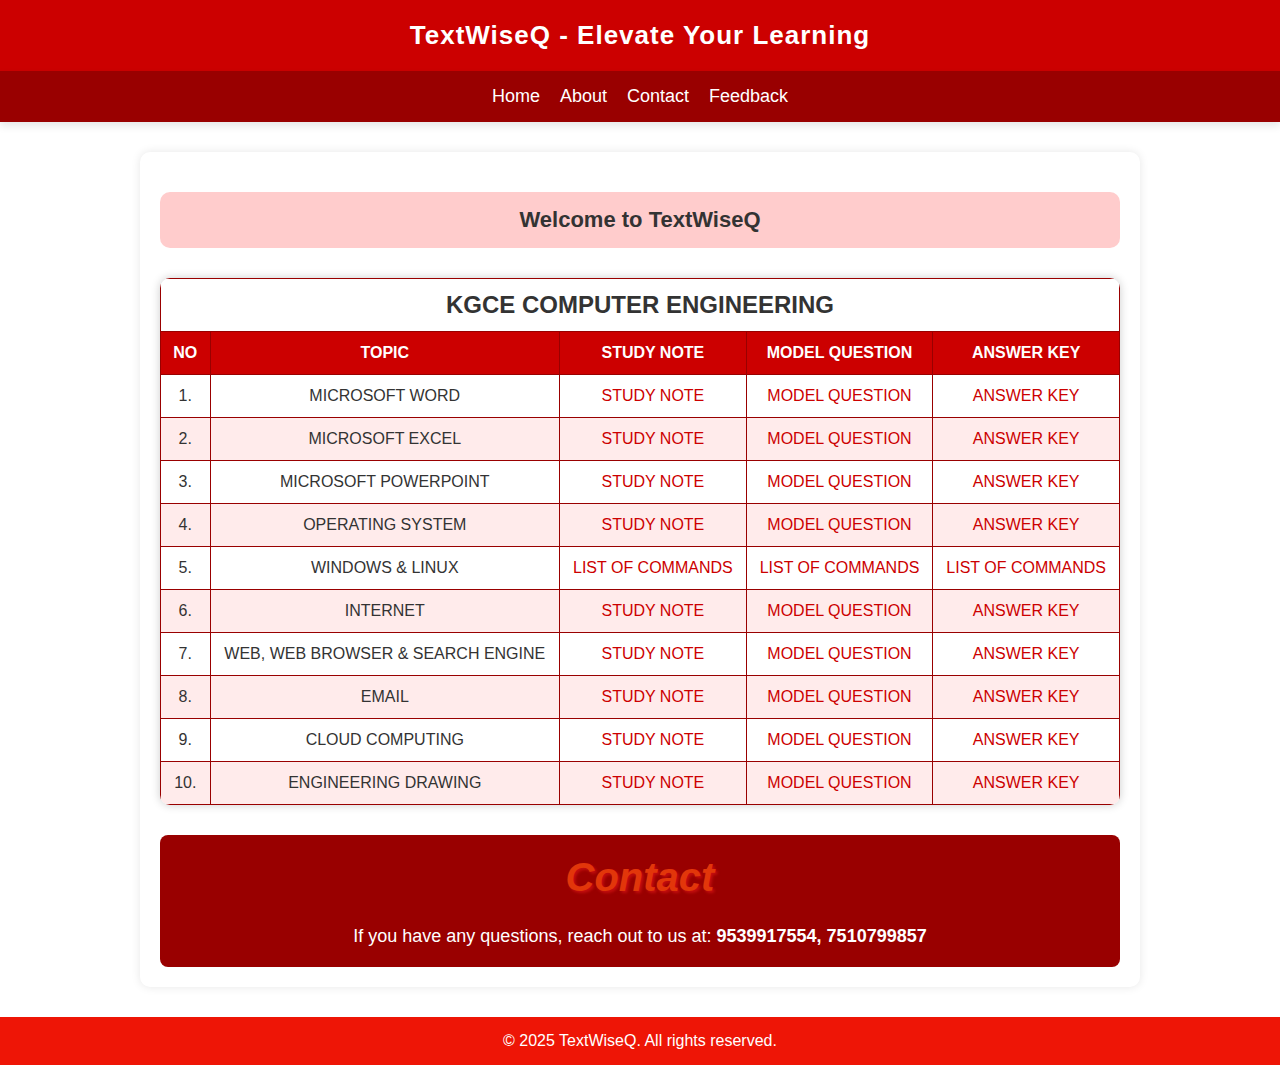
<file: index.html>
<!DOCTYPE html>
<html lang="en">

<head>
  <meta charset="UTF-8" />
  <meta name="viewport" content="width=device-width, initial-scale=1.0" />
  <title>TextWiseQ</title>
  <link rel="stylesheet" href="style.css" />

  <style>
    body {
      background: white;
      font-family: 'Arial', sans-serif;
      color: #222;
      margin: 0;
      padding: 0;
    }

    header {
      background: #cc0000;
      color: white;
      padding: 20px;
      text-align: center;
      font-size: 26px;
      font-weight: bold;
      letter-spacing: 1px;
    }

    nav {
      display: flex;
      justify-content: center;
      gap: 20px;
      padding: 15px;
      background: #990000;
      flex-wrap: wrap;
    }

    nav a {
      color: white;
      text-decoration: none;
      font-size: 18px;
      transition: 0.3s;
    }

    nav a:hover {
      color: #ffcccb;
    }

    .content-wrapper {
      max-width: 1000px;
      margin: 30px auto;
      padding: 20px;
      background: #fff;
    }

    .marquee {
      text-align: center;
      font-size: 22px;
      font-weight: bold;
      background: #ffcccc;
      padding: 15px;
      border-radius: 10px;
      margin: 20px auto;
      width: 100%;
      color: #333;
    }

    table {
      width: 100%;
      margin: 30px 0;
      border-collapse: collapse;
      background: white;
      color: #333;
      border-radius: 10px;
      box-shadow: 0px 0px 10px rgba(0, 0, 0, 0.2);
    }

    th,
    td {
      border: 1px solid #990000;
      padding: 12px;
      text-align: center;
    }

    th {
      background-color: #cc0000;
      color: white;
    }

    tr:nth-child(even) {
      background-color: #ffebeb;
    }

    tr:hover {
      background-color: #ffd6d6;
    }

    .contact {
      background: #990000;
      padding: 20px;
      text-align: center;
      font-size: 18px;
      color: white;
      margin-top: 30px;
      border-radius: 8px;
    }

    footer {
      text-align: center;
      padding: 15px;
      background: #ee1506;
      color: white;
    }

    a {
      color: #cc0000;
      text-decoration: none;
    }

    a:hover {
      text-decoration: underline;
    }
  </style>
</head>

<body>
  <header>TextWiseQ - Elevate Your Learning</header>

  <nav>
    <a href="index.html">Home</a>
    <a href="about.html">About</a>
    <a href="contact.html">Contact</a>
    <a href="feedback.html">Feedback</a>
  </nav>

  <!-- Begin Content Wrapper -->
  <div class="content-wrapper">

    <div class="marquee">Welcome to TextWiseQ</div>

    <table>
      <thead>
        <tr>
          <td colspan="5" style="text-align:center; font-weight:900; font-size: 24px;">KGCE COMPUTER ENGINEERING</td>
        </tr>
        <tr>
          <th>No</th>
          <th>Topic</th>
          <th>Study Note</th>
          <th>Model Question</th>
          <th>Answer Key</th>
        </tr>
      </thead>

    <tbody>
      <tr>
        <td>1.</td>
        <td>MICROSOFT WORD</td>
        <td><a href="assets/MICROSOFT WORD STUDY NOTE.pdf" target="_blank" title="Download Study Note for Microsoft Word">STUDY NOTE</a></td>
        <td><a href="assets/MICROSOFT WORD QUESTIONS.pdf" target="_blank" title="Download Model Questions for Microsoft Word">MODEL QUESTION</a></td>
        <td><a href="assets/MICROSOFT WORD ANSWER KEY.pdf" target="_blank" title="Download Answer Key for Microsoft Word">ANSWER KEY</a></td>
      </tr>
      <tr>
        <td>2.</td>
        <td>MICROSOFT EXCEL</td>
        <td><a href="assets/MICROSOFT EXCEL STUDY NOTE.pdf" target="_blank" title="Download Study Note for Microsoft Excel">STUDY NOTE</a></td>
        <td><a href="assets/MICROSOFT EXCEL QUESTIONS.pdf" target="_blank" title="Download Model Questions for Microsoft Excel">MODEL QUESTION</a></td>
        <td><a href="assets/MICROSOFT EXCEL ANSWER KEY.pdf" target="_blank" title="Download Answer Key for Microsoft Excel">ANSWER KEY</a></td>
      </tr>
      <tr>
        <td>3.</td>
        <td>MICROSOFT POWERPOINT</td>
        <td><a href="assets/MICROSOFT POWERPOINT STUDY NOTE.pdf" target="_blank" title="Download Study Note for Microsoft PowerPoint">STUDY NOTE</a></td>
        <td><a href="assets/MICROSOFT POWERPOINT QUESTIONS.pdf" target="_blank" title="Download Model Questions for Microsoft PowerPoint">MODEL QUESTION</a></td>
        <td><a href="assets/MICROSOFT POWERPOINT ANSWER KEY.pdf" target="_blank" title="Download Answer Key for Microsoft PowerPoint">ANSWER KEY</a></td>
      </tr>
      <tr>
        <td>4.</td>
        <td>OPERATING SYSTEM</td>
        <td><a href="assets/OPERATING SYSTEM STUDY NOTE.pdf" target="_blank" title="Download Study Note for Operating System">STUDY NOTE</a></td>
        <td><a href="assets/OPERATING SYSTEM QUESTIONS.pdf" target="_blank" title="Download Model Questions for Operating System">MODEL QUESTION</a></td>
        <td><a href="assets/OPERATING SYSTEM ANSWER KEY.pdf" target="_blank" title="Download Answer Key for Operating System">ANSWER KEY</a></td>
      </tr>
      <tr>
        <td>5.</td>
        <td>WINDOWS &amp; LINUX</td>
        <td><a href="assets/COMMANDS OF WINDOWS AND LINUX.pdf" target="_blank" title="Download List of Commands for Windows and Linux">LIST OF COMMANDS</a></td>
        <td><a href="assets/COMMANDS OF WINDOWS AND LINUX.pdf" target="_blank" title="Download List of Commands for Windows and Linux">LIST OF COMMANDS</a></td>
        <td><a href="assets/COMMANDS OF WINDOWS AND LINUX.pdf" target="_blank" title="Download List of Commands for Windows and Linux">LIST OF COMMANDS</a></td>
      </tr>
      <tr>
        <td>6.</td>
        <td>INTERNET</td>
        <td><a href="assets/INTERNET STUDY NOTES.pdf" target="_blank" title="Download Study Note for Internet">STUDY NOTE</a></td>
        <td><a href="assets/INTERNET QUESTIONS.pdf" target="_blank" title="Download Model Questions for Internet">MODEL QUESTION</a></td>
        <td><a href="assets/INTERNET ANSWER KEY.pdf" target="_blank" title="Download Answer Key for Internet">ANSWER KEY</a></td>
      </tr>
      <tr>
        <td>7.</td>
        <td>WEB, WEB BROWSER &amp; SEARCH ENGINE</td>
        <td><a href="assets/INTERNET STUDY NOTES.pdf" target="_blank" title="Download Study Note for Web and Browser">STUDY NOTE</a></td>
        <td><a href="assets/WEB, WEB BROWSER AND SEARCH ENGINE QUESTIONS.pdf" target="_blank" title="Download Model Questions for Web and Browser">MODEL QUESTION</a></td>
        <td><a href="assets/WEB, WEB BROWSER AND SEARCH ENGINE ANSWER KEY.pdf" target="_blank" title="Download Answer Key for Web and Browser">ANSWER KEY</a></td>
      </tr>
      <tr>
        <td>8.</td>
        <td>EMAIL</td>
        <td><a href="assets/EMAIL STUDY NOTE.pdf" target="_blank" title="Download Study Note for Email">STUDY NOTE</a></td>
        <td><a href="assets/EMAIL QUESTIONS.pdf" target="_blank" title="Download Model Questions for Email">MODEL QUESTION</a></td>
        <td><a href="assets/EMAIL ANSWER KEY.pdf" target="_blank" title="Download Answer Key for Email">ANSWER KEY</a></td>
      </tr>
      <tr>
        <td>9.</td>
        <td>CLOUD COMPUTING</td>
        <td><a href="assets/CLOUD COMPUTING STUDY NOTES.pdf" target="_blank" title="Download Study Note for Cloud Computing">STUDY NOTE</a></td>
        <td><a href="assets/CLOUD COMPUTING QUESTIONS.pdf" target="_blank" title="Download Model Questions for Cloud Computing">MODEL QUESTION</a></td>
        <td><a href="assets/CLOUD COMPUTING ANSWER KEY.pdf" target="_blank" title="Download Answer Key for Cloud Computing">ANSWER KEY</a></td>
      </tr>
      <tr>
        <td>10.</td>
        <td>ENGINEERING DRAWING</td>
        <td><a href="assets/ENGINEERING DRAWING STUDY NOTES.pdf" target="_blank" title="Download Study Note for Engineering Drawing">STUDY NOTE</a></td>
        <td><a href="assets/ENGINEERING DRAWING QUESTIONS.pdf" target="_blank" title="Download Model Questions for Engineering Drawing">MODEL QUESTION</a></td>
        <td><a href="assets/ENGINEERING DRAWING ANSWER KEY.pdf" target="_blank" title="Download Answer Key for Engineering Drawing">ANSWER KEY</a></td>
      </tr>
    </tbody>
  </table>

   <div class="contact">
      <h2>Contact</h2>
      <p>If you have any questions, reach out to us at: <strong>9539917554, 7510799857</strong></p>
    </div>

  </div>
  <!-- End Content Wrapper -->

  <footer>
    &copy; 2025 TextWiseQ. All rights reserved.
  </footer>
</body>

</html>
</file>
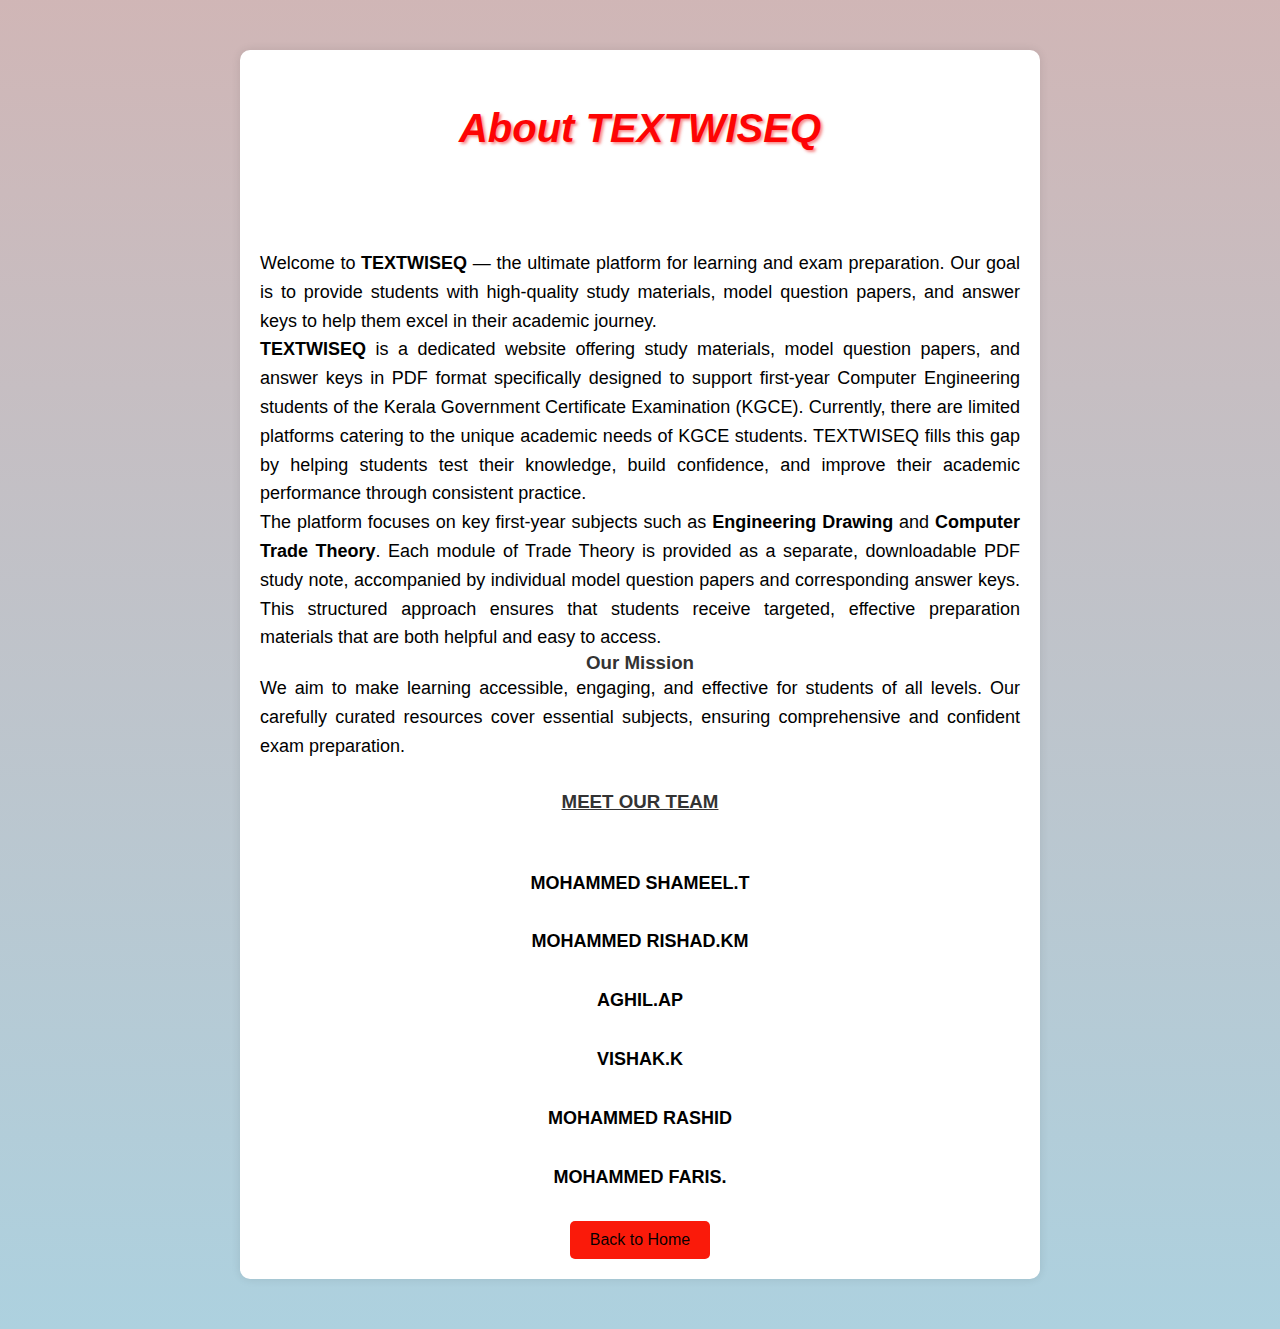
<file: about.html>
<!DOCTYPE html>
<html lang="en">
<head>
    <meta charset="UTF-8">
    <meta name="viewport" content="width=device-width, initial-scale=1.0">
    <title>About Us - TestWiseQ</title>
    <link rel="stylesheet" href="style.css">
    <style>
        body {
            font-family: Arial, sans-serif;
            margin: 0;
            padding: 0;
            background-color: #990000;
            text-align: center;
        }

        .about-container {
            max-width: 800px;
            margin: 50px auto;
            background: #ffffff;
            padding: 20px;
            border-radius: 10px;
            box-shadow: 0 0 10px rgba(0, 0, 0, 0.1);
        }

        h2 {
            color: #fd0404;
        }

        p {
            font-size: 18px;
            color: #000000;
            line-height: 1.6;
        }

        .team-section {
            margin-top: 30px;
        }

        .team-member {
            display: inline-block;
            margin: 10px;
            text-align: center;
        }

        .team-member img {
            width: 100px;
            height: 100px;
            border-radius: 50%;
            box-shadow: 0 0 5px rgba(0, 0, 0, 0.2);
        }

        .team-member p {
            margin-top: 10px;
            font-weight: bold;
        }

        .back-btn {
            margin-top: 20px;
            display: inline-block;
            padding: 10px 20px;
            background-color: #fa1a0a;
            color: rgba(0, 0, 0, 0.979);
            text-decoration: none;
            border-radius: 5px;
        }

        .back-btn:hover {
            background-color: #0805cc;
        }
    </style>
</head>
<body>

    <div class="about-container"><br><br>
        <h2>About TEXTWISEQ</h2>
        <br> <br> <br> <br>
        <p> <div class="content">
            <p style="text-align: justify;">
                Welcome to <strong>TEXTWISEQ</strong> — the ultimate platform for learning and exam preparation.  
                Our goal is to provide students with high-quality study materials, model question papers, and answer keys  
                to help them excel in their academic journey.
              </p>
            
              <p style="text-align: justify;">
                <strong>TEXTWISEQ</strong> is a dedicated website offering study materials, model question papers, and answer keys in PDF format  
                specifically designed to support first-year Computer Engineering students of the Kerala Government Certificate Examination (KGCE).  
                Currently, there are limited platforms catering to the unique academic needs of KGCE students.  
                TEXTWISEQ fills this gap by helping students test their knowledge, build confidence, and improve their academic performance  
                through consistent practice.
              </p>
            
              <p style="text-align: justify;">
                The platform focuses on key first-year subjects such as <strong>Engineering Drawing</strong> and <strong>Computer Trade Theory</strong>.  
                Each module of Trade Theory is provided as a separate, downloadable PDF study note,  
                accompanied by individual model question papers and corresponding answer keys.  
                This structured approach ensures that students receive targeted, effective preparation materials  
                that are both helpful and easy to access.
              </p>
            
              <h3>Our Mission</h3>
              <p style="text-align: justify;">
                We aim to make learning accessible, engaging, and effective for students of all levels.  
                Our carefully curated resources cover essential subjects, ensuring comprehensive and confident exam preparation.
              </p>
            </div>
        <div class="team-section">
            <h3 style="text-decoration: underline;"> MEET OUR TEAM </h3>
            <div class="team-member"><br><br>
                <p>MOHAMMED SHAMEEL.T</p>
            </div><br>
            <div class="team-member">
                <p>MOHAMMED RISHAD.KM</p>
            </div><br>
            <div class="team-member">
                <p>AGHIL.AP</p>
            </div><br>
            <div class="team-member">
                <p>VISHAK.K</p>
            </div><br>
            <div class="team-member">
                <p>MOHAMMED RASHID</p>
            </div><br>
            <div class="team-member">
                <p>MOHAMMED FARIS.</p>
            </div>
        </div>

        <a href="index.html" class="back-btn">Back to Home</a>
    </div>

</body>
</html>
</file>
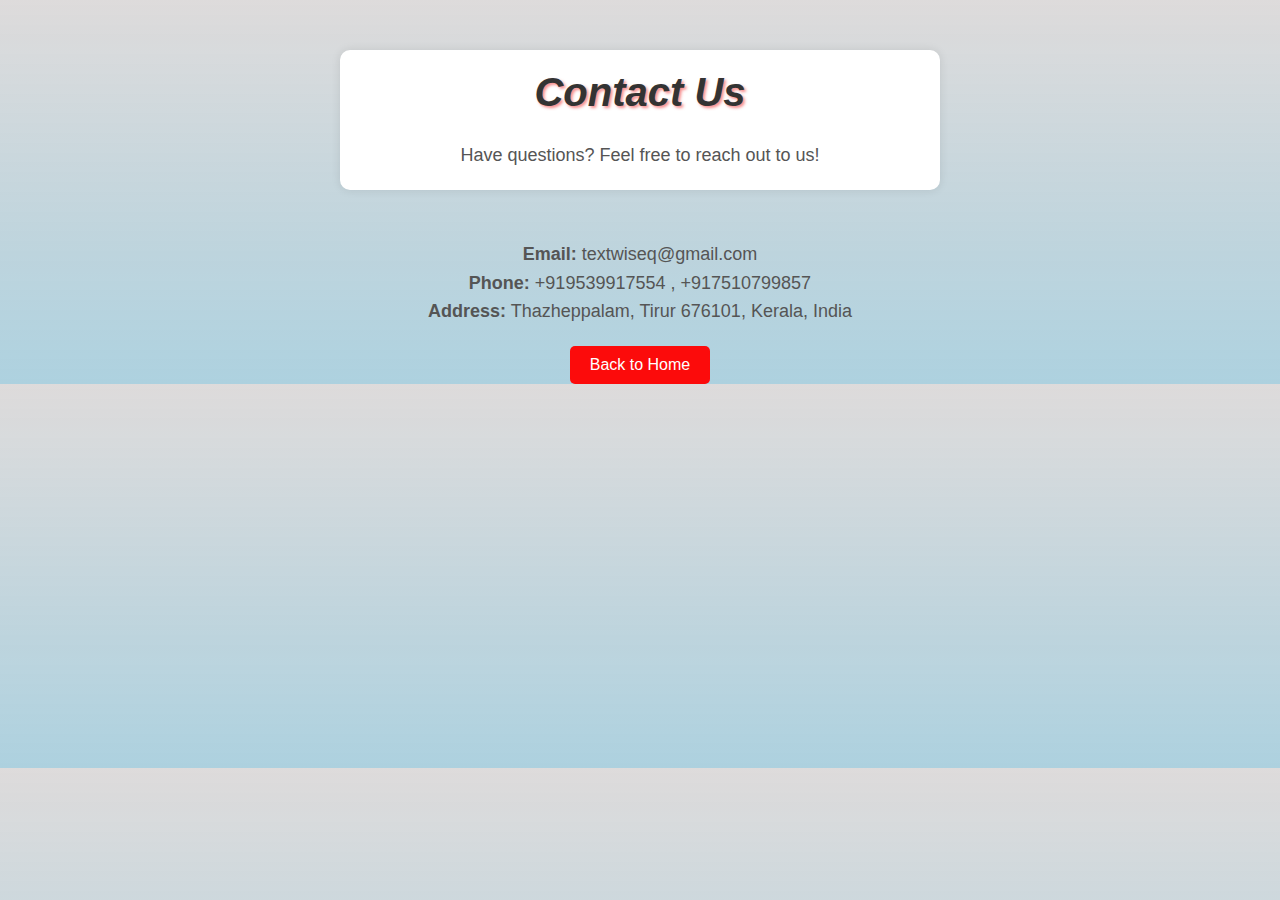
<file: contact.html>
<!DOCTYPE html>
<html lang="en">
<head>
    <meta charset="UTF-8">
    <meta name="viewport" content="width=device-width, initial-scale=1.0">
    <title>Contact Us - TestWiseQ</title>
    <link rel="stylesheet" href="style.css">
    <style>
        body {
            font-family: Arial, sans-serif;
            margin: 0;
            padding: 0;
            background-color: #f4f4f4;
            text-align: center;
        }

        .contact-container {
            max-width: 600px;
            margin: 50px auto;
            background: white;
            padding: 20px;
            border-radius: 10px;
            box-shadow: 0 0 10px rgba(0, 0, 0, 0.1);
        }

        h2 {
            color: #333;
        }

        p {
            font-size: 18px;
            color: #555;
            line-height: 1.6;
        }

        .contact-form {
            margin-top: 20px;
        }

        input, textarea {
            width: 100%;
            padding: 10px;
            margin: 10px 0;
            border: 1px solid #ccc;
            border-radius: 5px;
            font-size: 16px;
        }

        button {
            padding: 10px 20px;
            background-color: #4CAF50;
            color: white;
            border: none;
            border-radius: 5px;
            cursor: pointer;
            font-size: 16px;
        }

        button:hover {
            background-color: #45a049;
        }

        .contact-info {
            margin-top: 30px;
            font-size: 18px;
        }

        .back-btn {
            margin-top: 20px;
            display: inline-block;
            padding: 10px 20px;
            background-color: #fc0b0b;
            color: white;
            text-decoration: none;
            border-radius: 5px;
        }

        .back-btn:hover {
            background-color: #3144f1;
        }
    </style>
</head>
<body>

    <div class="contact-container">
        <h2>Contact Us</h2>
        <p>Have questions? Feel free to reach out to us!</p>
            
        </div>

        <div class="contact-info">
            <p><strong>Email:</strong> textwiseq@gmail.com</p>
            <p><strong>Phone:</strong> +919539917554 , +917510799857</p>
            <p><strong>Address:</strong> Thazheppalam, Tirur 676101, Kerala, India</p>
        </div>

        <a href="index.html" class="back-btn">Back to Home</a>
    </div>

</body>
</html>
</file>
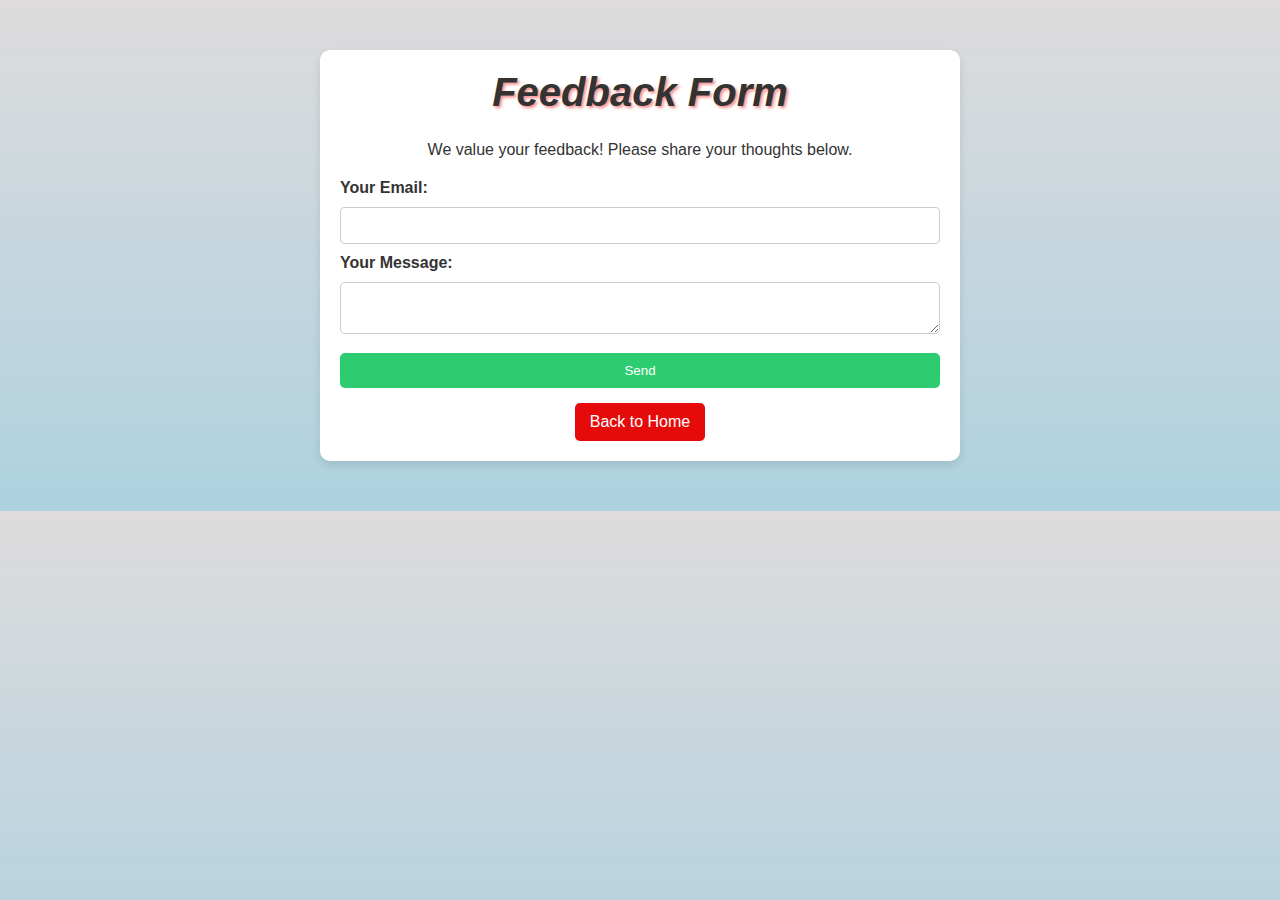
<file: feedback.html>
<!DOCTYPE html>
<html lang="en">

<head>
    <meta charset="UTF-8">
    <meta name="viewport" content="width=device-width, initial-scale=1.0">
    <title>Feedback - TestWiseQ</title>
    <link rel="stylesheet" href="style.css">
    <style>
        body {
            font-family: Arial, sans-serif;
            background-color: #f4f4f9;
            margin: 0;
            padding: 0;
        }

        .container {
            width: 50%;
            margin: 50px auto;
            background: white;
            padding: 20px;
            border-radius: 10px;
            box-shadow: 0 4px 8px rgba(0, 0, 0, 0.1);
            text-align: center;
        }

        h2 {
            color: #333;
        }

        label {
            font-weight: bold;
            display: block;
            margin-top: 10px;
            text-align: left;
        }

        input, textarea {
            width: 100%;
            padding: 10px;
            margin-top: 5px;
            border: 1px solid #ccc;
            border-radius: 5px;
            transition: border 0.3s ease-in-out;
        }

        input:focus, textarea:focus {
            border-color: #0078D7;
        }

        button {
            background-color: #0078D7;
            color: white;
            padding: 10px 15px;
            border: none;
            border-radius: 5px;
            cursor: pointer;
            width: 100%;
            margin-top: 15px;
            transition: background-color 0.3s ease-in-out;
        }

        button:hover {
            background-color: #3a3dfa;
        }

        .back-button {
            background-color: #e60b0b;
            color: white; /* Changed from black to white for better readability */
            text-decoration: none;
            padding: 10px 15px;
            display: inline-block;
            border-radius: 5px;
            margin-top: 15px;
            transition: background-color 0.3s ease-in-out;
        }

        .back-button:hover {
            background-color: #c30909;
        }

        .feedback-message {
            margin-top: 15px;
            font-size: 16px;
            font-weight: bold;
            color: green;
            display: none;
        }
    </style>
</head>

<body>
    <div class="container"> <!-- Corrected container class -->
        <h2>Feedback Form</h2>
        <p>We value your feedback! Please share your thoughts below.</p>

        <form id="feedbackForm" action="https://formspree.io/f/xqapenjr" method="POST">
            <label>Your Email:</label>
            <input type="email" name="email" required>

            <label>Your Message:</label>
            <textarea name="message" required></textarea>

            <button type="submit">Send</button>
        </form>

        <p class="feedback-message" id="feedbackMessage">Thank you! Your feedback has been received.</p>

        <a href="index.html" class="back-button">Back to Home</a>
    </div>

    <script>
        document.getElementById("feedbackForm").addEventListener("submit", function(event) {
            event.preventDefault();

            var form = this;
            var feedbackMessage = document.getElementById("feedbackMessage");

            fetch(form.action, {
                method: form.method,
                body: new FormData(form),
                headers: {
                    'Accept': 'application/json'
                }
            }).then(response => {
                if (response.ok) {
                    feedbackMessage.style.display = "block";
                    form.reset();
                } else {
                    feedbackMessage.style.color = "red";
                    feedbackMessage.textContent = "Oops! Something went wrong.";
                    feedbackMessage.style.display = "block";
                }
            }).catch(error => {
                feedbackMessage.style.color = "red";
                feedbackMessage.textContent = "Error: Unable to send feedback.";
                feedbackMessage.style.display = "block";
            });
        });
    </script>
</body>

</html>
</file>
<file: style.css>
/* General Reset */
* {
    margin: 0;
    padding: 0;
    box-sizing: border-box;
}

/* Body Styles */
body {
    font-family: Arial, sans-serif;
    background: linear-gradient(rgba(218, 215, 215, 0.849), rgb(173, 209, 223));
    color: #333;
    margin: 0;
    padding: 0;
}

/* Header */
header {
    background-color: #7d22b9;
    color: white;
    padding: 10px 0;
    text-align: center;
    box-shadow: 0 1px 20px 0 rgba(46, 61, 73, 0.2);
}

header .logo h1 {
    font-size: 2em;
}

/* Navigation Styles */
nav {
    background-color: #4CAF50;
    padding: 10px 20px;
    display: flex;
    justify-content: space-between;
    align-items: center;
    box-shadow: 0 4px 8px rgba(0, 0, 0, 0.1);
}

nav .logo h1 {
    font-size: 1.8em;
    color: white;
}

nav ul {
    list-style: none;
    display: flex;
    margin: 0;
    padding: 0;
}

nav ul li {
    margin: 0 15px;
}

nav ul li a {
    text-decoration: none;
    color: white;
    font-size: 1.2em;
    padding: 8px 12px;
    transition: background 0.3s, color 0.3s;
    border-radius: 4px;
}

nav ul li a:hover {
    background-color: #367c39;
    color: #f1f1f1;
}

/* Mobile Menu */
.menu-toggle {
    display: none;
    font-size: 24px;
    color: white;
    cursor: pointer;
}

@media screen and (max-width: 768px) {
    nav ul {
        display: none;
        flex-direction: column;
        position: absolute;
        top: 60px;
        left: 0;
        width: 100%;
        background-color: #4CAF50;
        box-shadow: 0 4px 6px rgba(0, 0, 0, 0.1);
    }

    nav ul.active {
        display: flex;
    }

    nav ul li {
        text-align: center;
        margin: 10px 0;
    }

    .menu-toggle {
        display: block;
    }
}

/* Dropdown Menu */
.menu {
    display: none;
    position: absolute;
    right: 20px;
    top: 50px;
    background: white;
    box-shadow: 0 4px 6px rgba(0, 0, 0, 0.1);
    border-radius: 5px;
    overflow: hidden;
    z-index: 1000;
}

.menu a {
    display: block;
    padding: 10px 15px;
    text-decoration: none;
    color: #333;
    transition: background 0.3s;
}

.menu a:hover {
    background: #0078D7;
    color: white;
}

/* Centered Table */
.center-table {
    display: flex;
    justify-content: center;
    align-items: center;
    margin-top: 20px;
    overflow-x: auto;
}

table {
    width: 90%;
    max-width: 1000px;
    border-collapse: collapse;
    font-family: 'Arial', sans-serif;
    font-size: 16px;
    border-radius: 10px;
    overflow: hidden;
    box-shadow: 0 0 10px rgba(0, 0, 0, 0.2);
}

th, td {
    padding: 15px;
    text-align: center;
    border: 1px solid #ddd;
}

th {
    background-color: #4CAF50;
    color: white;
    text-transform: uppercase;
}

tr:nth-child(even) {
    background-color: #f9f9f9;
}

tr:hover {
    background-color: #f1f1f1;
    transition: 0.3s;
}

/* Responsive Table */
@media screen and (max-width: 768px) {
    table {
        width: 100%;
    }

    th, td {
        padding: 10px;
        font-size: 14px;
    }
}

/* Search Bar */
.search-wrapper {
    display: flex;
    align-items: center;
    justify-content: center;
    margin: 10px 0;
}

.input-prepend {
    position: relative;
}

.input-prepend input {
    width: 250px;
    padding: 10px 15px;
    border: 2px solid #4CAF50;
    border-radius: 25px;
    outline: none;
    font-size: 16px;
    transition: 0.3s ease-in-out;
}

.input-prepend input:focus {
    border-color: #2e7d32;
    box-shadow: 0px 0px 8px rgba(76, 175, 80, 0.5);
}

.add-on {
    position: absolute;
    right: 15px;
    top: 50%;
    transform: translateY(-50%);
    color: #4CAF50;
    cursor: pointer;
    font-size: 18px;
}

.add-on:hover {
    color: #2e7d32;
}

/* Buttons */
.button, button {
    padding: 10px 15px;
    background-color: #3498db;
    color: white;
    border: none;
    cursor: pointer;
    border-radius: 4px;
    width: 100%;
    transition: background-color 0.3s ease;
}

button:hover, .button:hover {
    background-color: #2980b9;
}

/* Forms */
form {
    margin-top: 20px;
}

form label {
    display: block;
    margin: 5px 0;
}

form input {
    width: 100%;
    padding: 10px;
    margin: 5px 0;
    border: 1px solid #ccc;
    border-radius: 4px;
}

form button {
    background-color: #2ecc71;
    border: none;
    color: white;
    transition: background-color 0.3s ease;
}

form button:hover {
    background-color: #27ae60;
}

/* Footer */
footer {
    background-color: #333;
    color: white;
    text-align: center;
    padding: 15px 0;
    position: relative;
    bottom: 0;
    width: 100%;
}

/* Headings */
h1 {
    text-align: center;
}

h2 {
    font-size: 40px;
    font-style: oblique;
    margin-bottom: 26px;
    color: #e2360a;
    text-shadow: 2px 2px 3px rgba(240, 27, 27, 0.5);
}

/* Content Wrapper */
.content-wrapper {
    max-width: 1000px;
    margin: 30px auto;
    padding: 20px;
    background: rgba(255, 255, 255, 0.85);
    border-radius: 10px;
    box-shadow: 0 0 10px rgba(0, 0, 0, 0.1);
}
</file>
